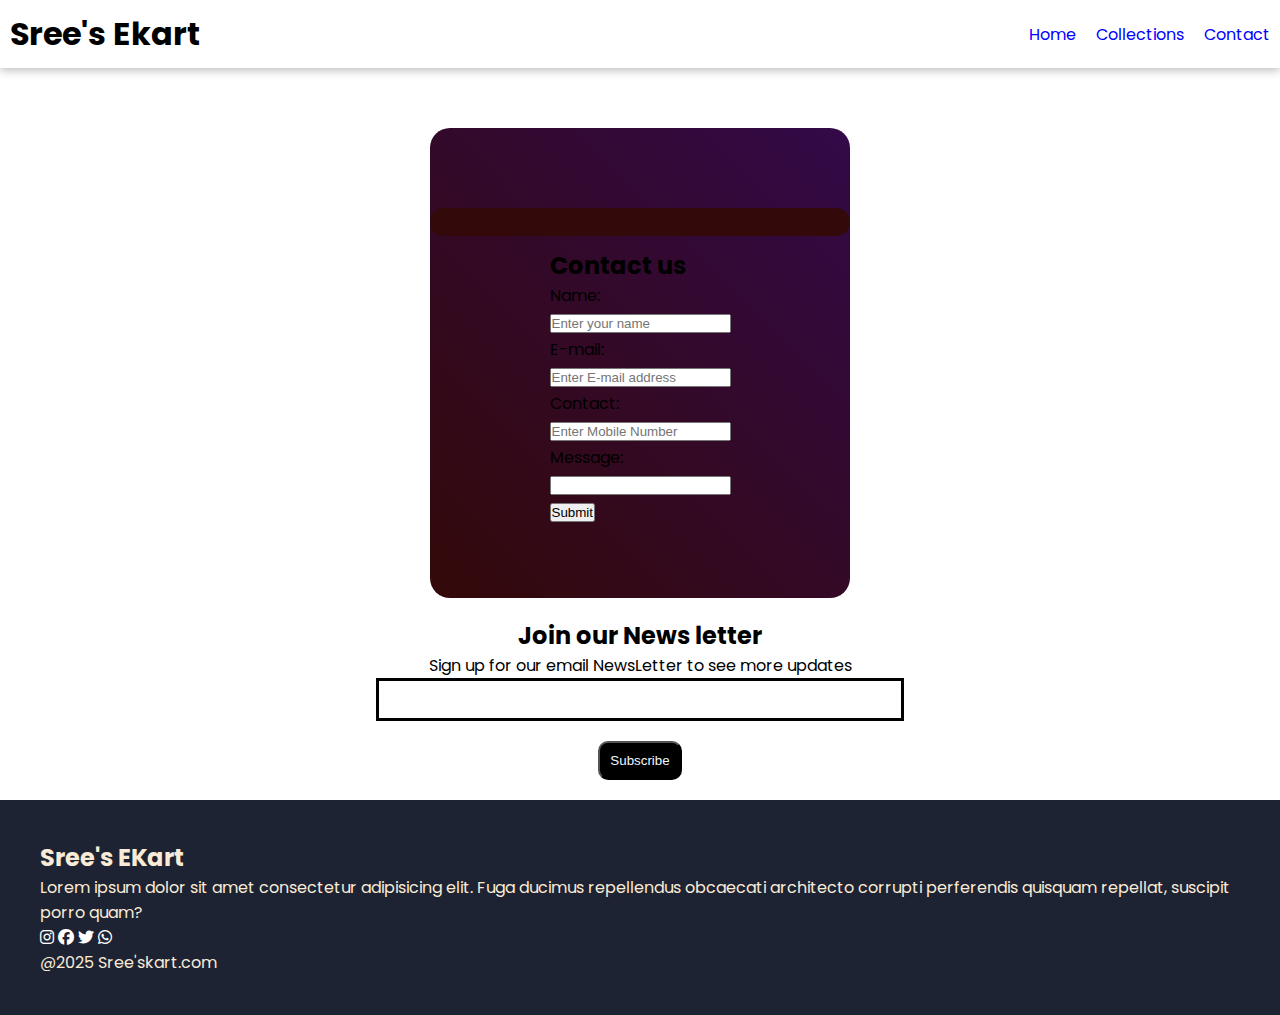
<file: contacts.html>
<!DOCTYPE html>
<html lang="en">
<head>
    <meta charset="UTF-8">
    <meta name="viewport" content="width=device-width, initial-scale=1.0">
    <title>Sree's E-Commerce Website</title>
    <link rel="preconnect" href="https://fonts.googleapis.com">
    <link rel="preconnect" href="https://fonts.gstatic.com" crossorigin>
    <link href="https://fonts.googleapis.com/css2?family=Poppins:ital,wght@0,100;0,200;0,300;0,400;0,500;0,600;0,700;0,800;0,900;1,100;1,200;1,300;1,400;1,500;1,600;1,700;1,800;1,900&display=swap" rel="stylesheet">
    <!--Css-->
    <link rel="stylesheet" href="style.css">

    <!--Font awesome links-->
    <link rel="stylesheet" href="https://cdnjs.cloudflare.com/ajax/libs/font-awesome/6.7.2/css/all.min.css" 
    integrity="sha512-Evv84Mr4kqVGRNSgIGL/F/aIDqQb7xQ2vcrdIwxfjThSH8CSR7PBEakCr51Ck+w+/U6swU2Im1vVX0SVk9ABhg==" 
    crossorigin="anonymous" referrerpolicy="no-referrer" />
</head>
<body>
    <!--Nav bar-->
    <nav class="navbar">
        <h1>Sree's Ekart</h1>

        <div class="navbar-links">
            <p class="nav-link"><a href="index.html">Home</a></p>
            <p class="nav-link"><a href="collections.html">Collections</a></p>
            <p class="nav-link"><a href="contacts.html">Contact</a></p>
        </div>


            <div class="navbar-menu-toggle" onclick="showNavbar()">
                <i class="fa-solid fa-bars"></i>
                
            </div>
    </nav>

    <!--Side Nav Bars-->
    <div class="side-navbar">
        <p style="text-align: right;" onclick="closeNavbar()" >
            <i class="fa-solid fa-xmark">
            </i>
            </p>
            <div class="side-navbar-links">
                <p class="sidenav-link"><a href="index.html">Home</a></p>
                <p class="sidenav-link"><a href="collections.html">Collections</a></p>
                <p class="sidenav-link"><a href="contacts.html">Contact</a></p>

            </div>

    </div>
    <!--Contact bar-->
    <center>
        <div class="contact"  >
        <table   border=0 >
            <form >
                
                
                <tr>
                <td> <h2>Contact us</h2>Name:</td>
                </tr><br>
                <td><input type="text" placeholder="Enter your name"></td>
                   
                <tr>
                    <td>E-mail:</td>
                    </tr><br>
                    <td><input type="text" placeholder="Enter E-mail address"></td>
                    <br>

                <tr>
                    <td>Contact:</td>
                    </tr><br>
                    <td><input type="number" placeholder="Enter Mobile Number"></td>
                <br>
                
                 <tr>
                    <td>Message:</td></tr><br>
                    <td><input type="text" placeholder=""></td> 
                    
                <tr>
                <button class="button"><td><input type="submit"></td></button> 
                </tr> 
                    

                
            </form>

        </table>
    </div>
    </center>
   
     
 
            <!--NewsLetter-->
            
            <div class="news">
                <h2>Join our News letter</h2>
                <p>Sign up for our email NewsLetter to see more updates </p>
                <div>
                    <input type="text" class="search">
                </div>
                <div>
                    <button>Subscribe</button>
                </div>
            </div>

            <!--Footer-->
            <div class="footer">
                <div class="footer-container">
                    <div class="footer-box-1">
                    <h2 class="headingText">Sree's EKart</h2>
                    <p>Lorem ipsum dolor sit amet consectetur adipisicing elit. Fuga ducimus 
                        repellendus obcaecati architecto corrupti perferendis quisquam repellat,
                         suscipit porro quam?</p>
                    <div class="footer-icons">
                        <i class="fa-brands fa-instagram" style="color:#fff;"></i>
                        <i class="fa-brands fa-facebook" style="color:#fff;"></i>
                        <i class="fa-brands fa-twitter" style="color:#fff;"></i>
                        <i class="fa-brands fa-whatsapp" style="color:#fff;"></i>


                    </div>

                </div>
            </div>
            <p>@2025 Sree'skart.com</p>
            </div>






    <script src="index.js"></script>
 
</body>
</html>
</file>
<file: style.css>
*{
    padding:0;
    margin:0;
}
body{
    font-family: Poppins,sans-serif;
}
.navbar{
    display:flex;
    justify-content: space-between;
    align-items: center;
    padding:10px;
    box-shadow:  rgba(0, 0, 0, 0.24) 0px 3px 8px;
}
.navbar-links {
    display: flex;
    column-gap: 20px;
}
.navbar-links a{
    text-decoration: none;
    color: blue;
}
.navbar-links a:hover{
    text-decoration: underline;
    color: black;
}
.navbar-menu-toggle{
    display:none;
}

/*Side navbar links*/
.side-navbar{
    background-color:rgba(0, 0, 0, 0.24);
    width:50%;
    height:100%;
    position: fixed;
    top: 0;
    left: -60%;
    padding: 20px;
    color: black;
   
    transition: 2s;
}

.side-navbar-link {
    margin-bottom: 30px;
}

.side-navbar-links a{
    text-decoration: none;
    color:magenta;
    
}
.side-navbar-links a:hover{
    text-decoration: underline;
}

.header{
    display: flex;
    justify-content: center;
    gap: 50px;
    padding: 50px;

}
.btn{
    padding-left: 20px;
    padding-right: 20px;
    padding-top: 20px;
    padding-bottom: 20px;
    margin-top: 20px;
    background-color: #1D2332;
    color:white;
    cursor: pointer;
}
.service{
    padding: 20px;

}
.service-container-1{
    display: flex;
    justify-content: space-between;
    align-items: center;
}
.service-container-2{
    display: flex;
    justify-content: space-between;
    align-items: center;
    gap: 10px;
}
.service-container-2 div{
    background-color: #34d391;
    border-radius: 5px;
    padding: 10px;
}
.new-arrival{
    display: flex;
    justify-content: space-between;
    flex-wrap: wrap;
}
.new-arrival-container{
    flex-basis: 20%;
    position: relative;
    padding-left: 20px;
    padding-right: 30px;
     
}
.new-arrival-container button{
    padding-left: 10%;
    padding-right: 10%;
    padding-top: 5%;
    padding-bottom: 5%;
    margin-top: 10px;
    color:#3354;
    position: absolute;
    top:50%;
    left:18%;
    border-radius: 10px;
    border: none;
}
.news{
    display: flex;
    flex-direction: column;
    align-items: center;
    margin-top: 20px;
}

.news input{
    padding: 11px;
    width: 500px;
    margin-bottom: 10px;
    border: solid black 3px;
}
.news button{
    margin-top: 10px;
    color: aliceblue;
    background-color: #000 ;
    border-radius: 10px;
    padding: 10px;
}
.footer{
    margin-top: 20px;
    padding: 40px;
    background-color: #1D2332;
    color:antiquewhite;
}
.product-section{
    margin-top: 20px;

}
.product-search{
    width:80%;
    border:solid #000 2px;
    border-radius: 20px;
    display: flex;
    justify-content: space-between;
    align-items: center;
    padding: 10px;
}
.product-search input{
    border: none;
    background-color: transparent;
    width: 100%;
}
.product-search input:focus{
    outline: none;
}
.products{
    padding:20px;
    display:flex;
    gap: 10px;
    flex-wrap: wrap;
    justify-content: space-between;
}
.product-box{
    text-align: center;
    flex-basis: 20px;
    padding: 50px;
}
  
.product-box img{
    border-radius: 10px;
}
 .contact{
    outline: #1D2332;
 }
.contact{
    display: flex;
    align-items: center;
    flex-direction: column;
    gap: 10px;
    background-image: linear-gradient(45deg,#330909,#330948);
    border-radius: 20px;
    padding: 60px;
    width:300px;
    height: 350px;
    margin-top: 60px;
    position: relative;
}
.contact::before{
    content: '';
    background-image: linear-gradient(45deg,#ff0000,#ffb700);
    height: 358px;
    width: 309px;
    position: absolute;
    margin-top: -34px;
    margin-left: 0px;
    align-items: flex-end;
    z-index: -1;
    border-radius: 25px;
}
.button{
    margin-top: -140px;
    font-family: Arial, Helvetica, sans-serif;
    font-size: 17px;
    background: #330909;
    color: #000;
    padding: 0.7em 5.5cm;
    display: flex;
    align-items: center;
     border: 2px solid #66634300;
     border-radius: 5em;
    overflow: hidden;
    transition: all 0.2s;
    cursor: pointer;
}
.button:hover{
    border: 2px solid #330948;
    background: #330909;
    color: #ff0000;
}
.button:active{
    border: 2px solid #e340ad;
    background: #ff0000;
    color: #000;
}
.input{
    width: calc(100% -10px);
    padding: 8px;
    margin-bottom: 20px;
    border: 1px solid #66634300;
    border-bottom: 1px solid #330948;
    outline: none;
    background-color: transparent;
    color: #330909;
    font-family: Arial, Helvetica, sans-serif;
    transition: 0.2s;
}
.input:focus{
    border: 1px solid #66634300;
    border-bottom: 1px solid #ff0000;
    background-color: transparent;
    color: aliceblue;
}
 
.input::placeholder{
    color: #9b3347;
}
.text{
    font-family: sans-serif;
    width:calc(100% -10px);
    padding: 8px;
    height:100px;
    margin-bottom: 20px;
    border: 1px solid #66634300;
    border-bottom: 1px solid #ff0000;
    outline: none;
    background-color: transparent;
    color: #ff0000;
}
.text::placeholder{
    color: #9b5477;
}
.text:focus{
    border: 1px solid #66634300;
    border-bottom: 1px solid #ff0000;
    background-color: transparent;
    color: white;
}
 


/*Media Query*/
@media screen and (max-width:700px){
    .navbar-menu-toggle{
        display: block;
    }
    .navbar-links{
        display: none;
    }
    .header-img{
        display: none;
    }
    .service-container-1{
        display: none;
    }
    .service-container-2{
        flex-direction: column;
    }
     
}

@media screen and (max-width:500px){
    .new-arrival-container img{
        flex-basis: 60%;
        
    }

}
</file>
